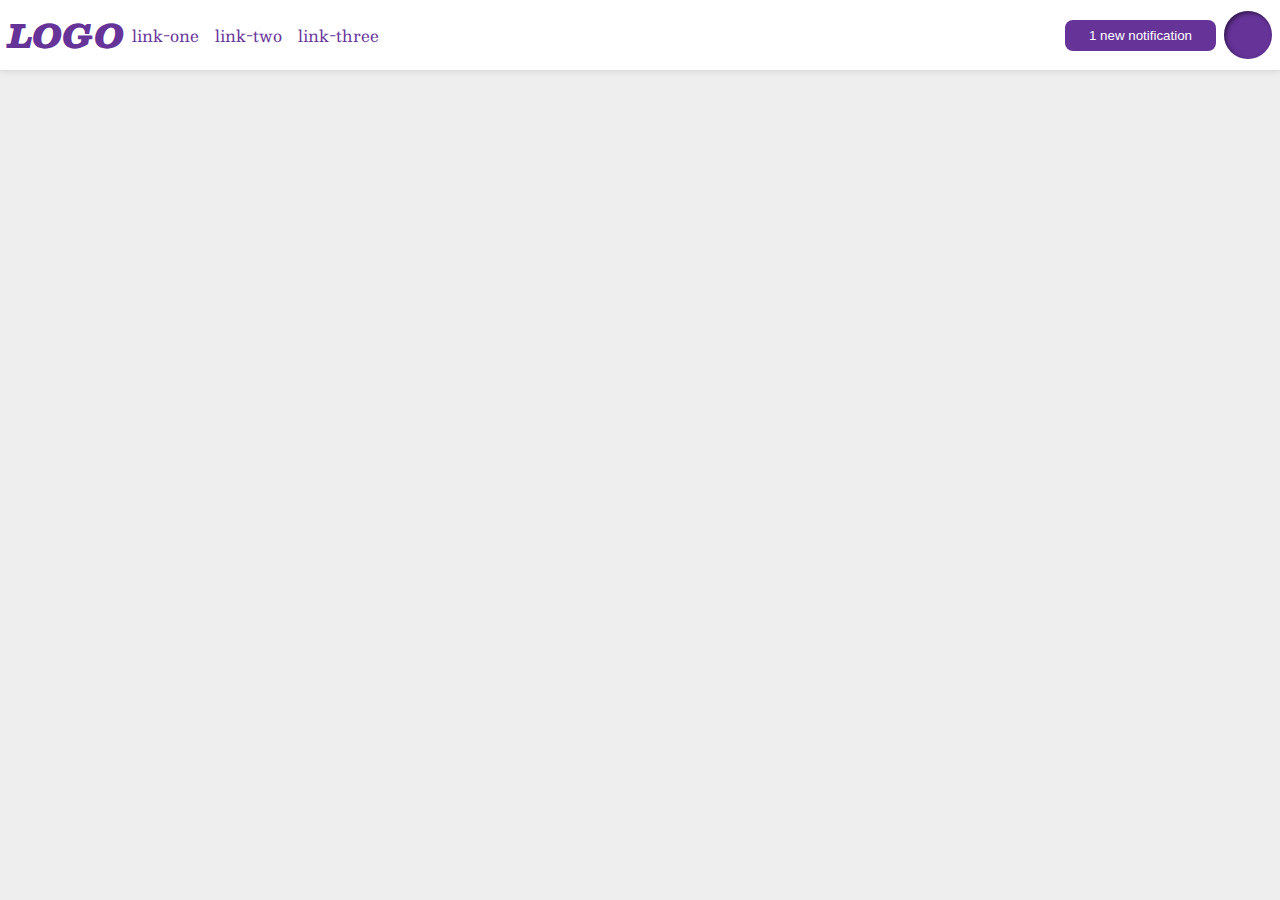
<file: flex/03-flex-header-2/index.html>
<!DOCTYPE html>
<html lang="en">
  <head>
    <meta charset="UTF-8">
    <meta http-equiv="X-UA-Compatible" content="IE=edge">
    <meta name="viewport" content="width=device-width, initial-scale=1.0">
    <title>Flex Header 2</title>
    <link rel="stylesheet" href="style.css">
  </head>
  <body>
    <div class="header">
    <div class="nav">
      <div class="logo">
        LOGO
      </div>
      <ul class="links">
        <li><a href="google.com">link-one</a></li>
        <li><a href="google.com">link-two</a></li>
        <li><a href="google.com">link-three</a></li>
      </ul>      
    </div>
    <div class="sidebar">
      <button class="notifications">
        1 new notification
      </button>
      <div class="profile-image"></div>
      
    </div>
 
    </div>
  </body>
</html>
</file>
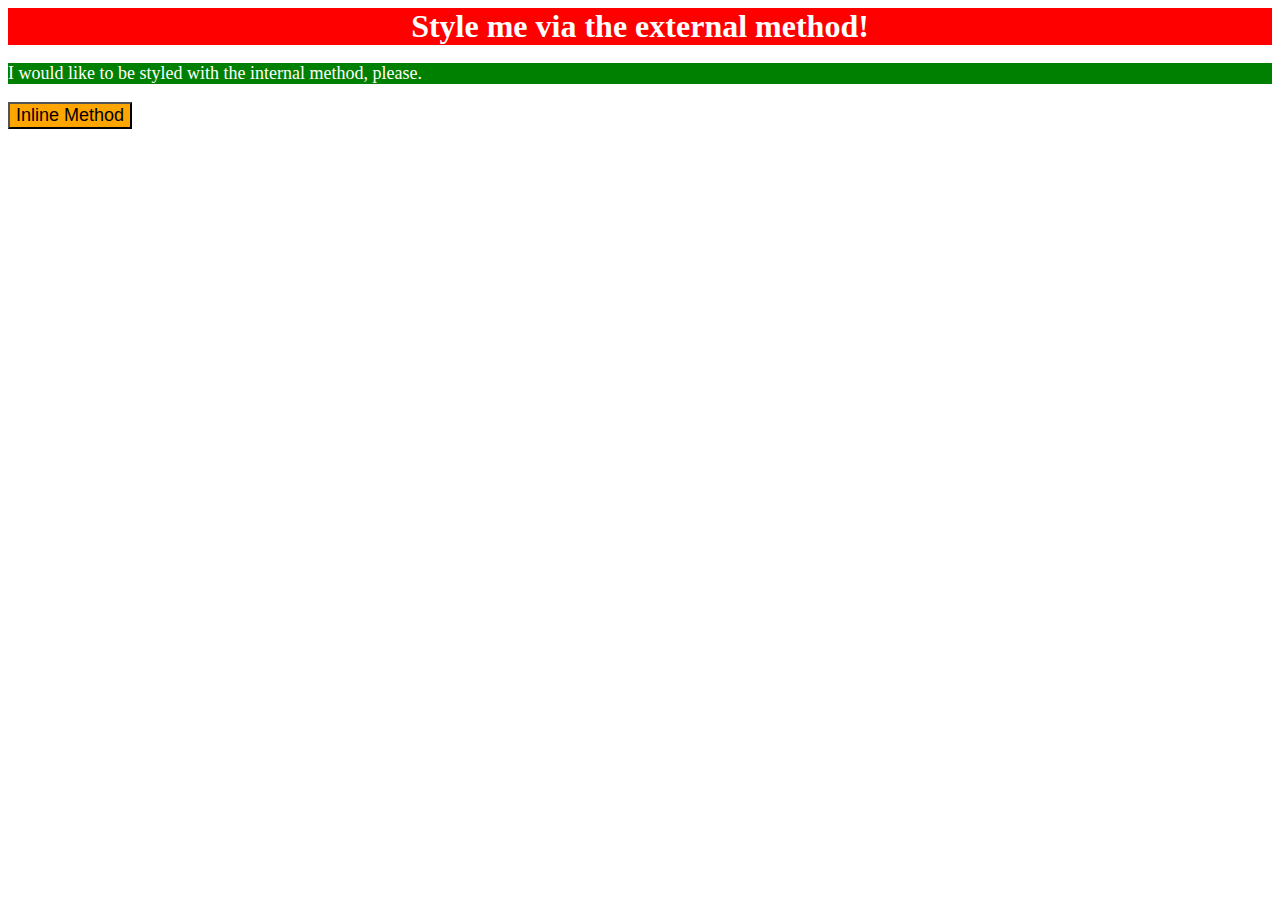
<file: foundations/01-css-methods/index.html>
<!DOCTYPE html>
<html lang="en">
  <head>
    <meta charset="UTF-8">
    <meta http-equiv="X-UA-Compatible" content="IE=edge">
    <meta name="viewport" content="width=device-width, initial-scale=1.0">
    <link rel="stylesheet" href="style.css" >
    <style>
      p{
        background-color: green;
        color: white;
        font-size: 18px;
      }
    </style>
    <title>Methods for Adding CSS</title>
  </head>
  <body>
    <div>Style me via the external method!</div>
    <p>I would like to be styled with the internal method, please.</p>
    <button style="background-color: orange; font-size: 18px;">Inline Method</button>
  </body>
</html>
</file>
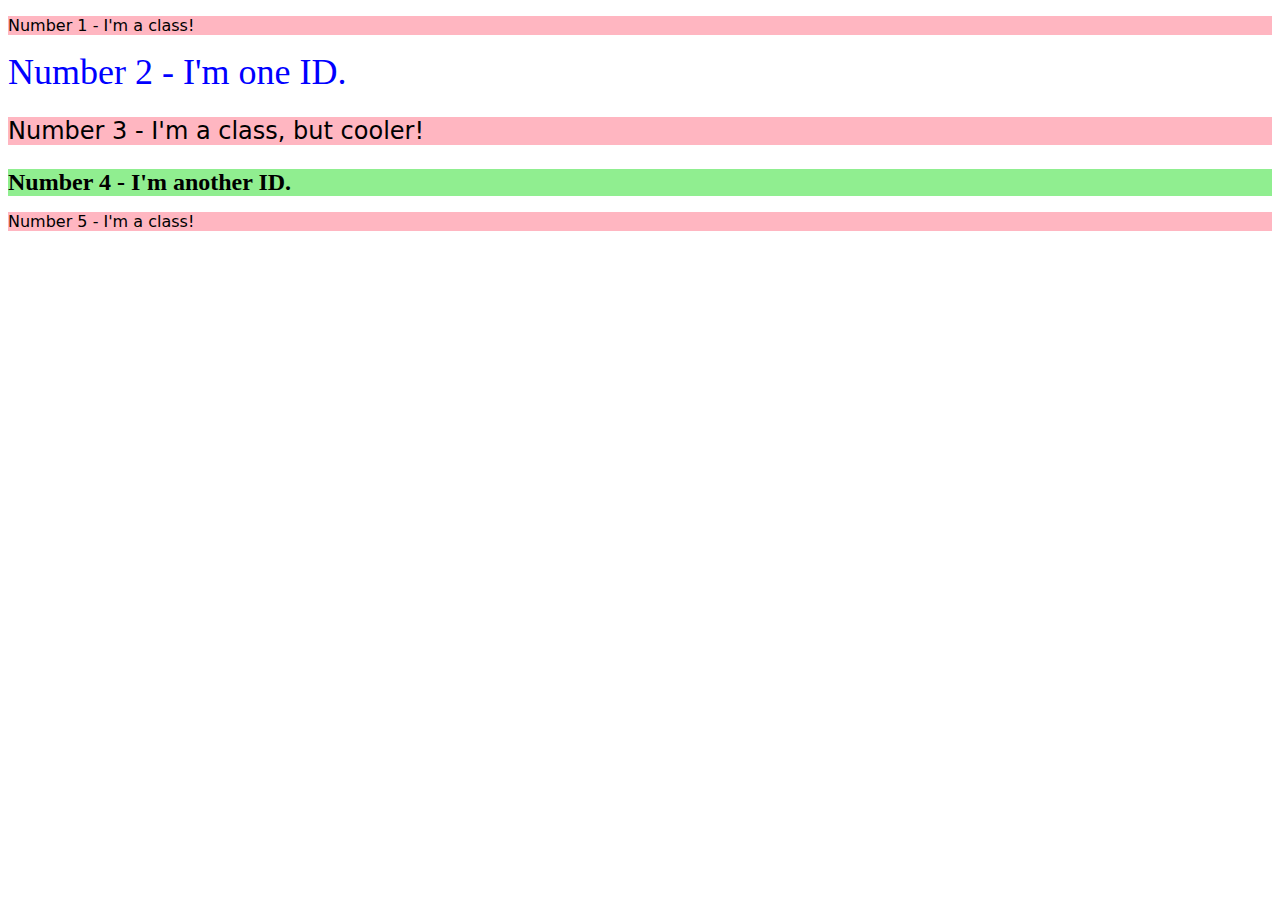
<file: foundations/02-class-id-selectors/index.html>
<!DOCTYPE html>
<html lang="en">
  <head>
    <meta charset="UTF-8">
    <meta http-equiv="X-UA-Compatible" content="IE=edge">
    <meta name="viewport" content="width=device-width, initial-scale=1.0">
    <title>Class and ID Selectors</title>
    <link rel="stylesheet" href="style.css">
  </head>
  <body>
    <p class="odd">Number 1 - I'm a class!</p>
    <div id="second">Number 2 - I'm one ID.</div>
    <p class="odd" id="third">Number 3 - I'm a class, but cooler!</p>
    <div id="fourth">Number 4 - I'm another ID.</div>
    <p class="odd">Number 5 - I'm a class!</p>
  </body>
</html>
</file>
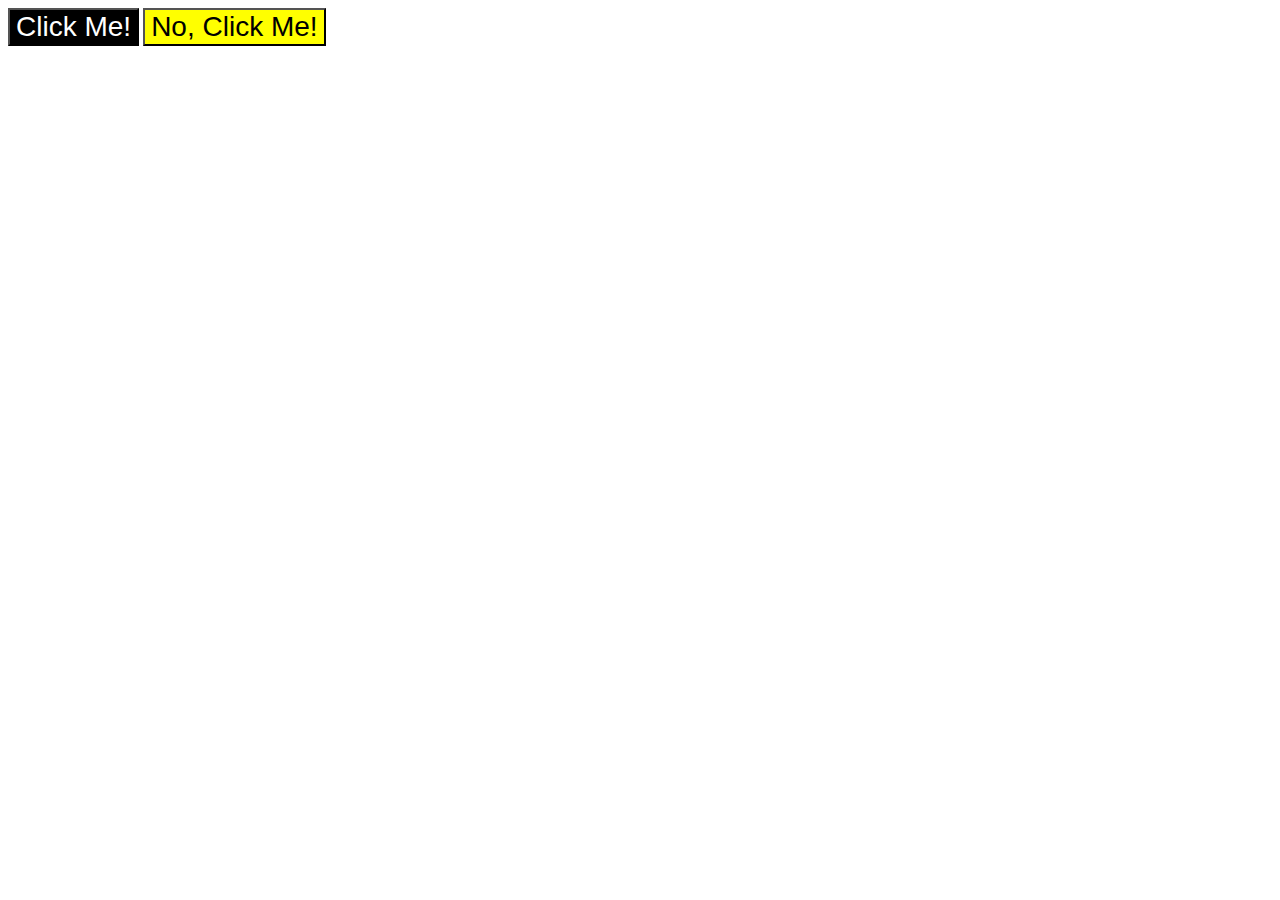
<file: foundations/03-grouping-selectors/index.html>
<!DOCTYPE html>
<html lang="en">
  <head>
    <meta charset="UTF-8">
    <meta http-equiv="X-UA-Compatible" content="IE=edge">
    <meta name="viewport" content="width=device-width, initial-scale=1.0">
    <title>Grouping Selectors</title>
    <link rel="stylesheet" href="style.css">
  </head>
  <body>
    <button class="one">Click Me!</button>
    <button class="two">No, Click Me!</button>
  </body>
</html>
</file>
<file: flex/03-flex-header-2/style.css>
/* this is some magical font-importing.  
you'll learn about it later. */
@import url('https://fonts.googleapis.com/css2?family=Besley:ital,wght@0,400;1,900&display=swap');

body {
  margin: 0;
  background: #eee;
  font-family: Besley, serif;
}

.header {
  background: white;
  border-bottom: 1px solid #ddd;
  box-shadow: 0 0 8px rgba(0,0,0,.1);
  display: flex;
  padding: 8px;
  justify-content: space-between; 
}
.nav {
  display: flex;
  gap: 8px;
  align-items: center;
}
.sidebar{
  display: flex;
  gap: 8px;
  align-items: center;
}
.profile-image {
  background: rebeccapurple;
  box-shadow: inset 2px 2px 4px rgba(0,0,0,.5);
  border-radius: 50%;
  width: 48px;
  height: 48px;
}

.logo {
  color: rebeccapurple;
  font-size: 32px;
  font-weight: 900;
  font-style: italic;
}

button {
  border: none;
  border-radius: 8px;
  background: rebeccapurple;
  color: white;
  padding: 8px 24px;
}

a {
  /* this removes the line under our links */
  text-decoration: none;
  color: rebeccapurple;
}

ul {
  list-style-type: none;
  display: flex;
  gap: 16px;
  margin: 0;
  padding: 0;

}
</file>
<file: foundations/01-css-methods/style.css>
div{
    background-color: red;
    color:white;
    font-size: 32px;
    text-align: center;
    font-weight: bold;
}
</file>
<file: foundations/02-class-id-selectors/style.css>
.odd{
    background-color: lightpink;
    font-family: Verdana, "DejaVu Sans", sans-serif;
}
#second{
    color: blue;
    font-size: 36px;
}
#third{
    font-size: 24px;
}
#fourth{
    background-color: lightgreen;
    font-size: 24px;
    font-weight: bold;
}
</file>
<file: foundations/03-grouping-selectors/style.css>
.one{
    background-color: black;
    color: white;
}
.two{
    background-color: yellow;
}
.one,
.two{
    font-size: 28px;
    font-family: Helvetica, "Times New Roman", sans-serif;
}
</file>
